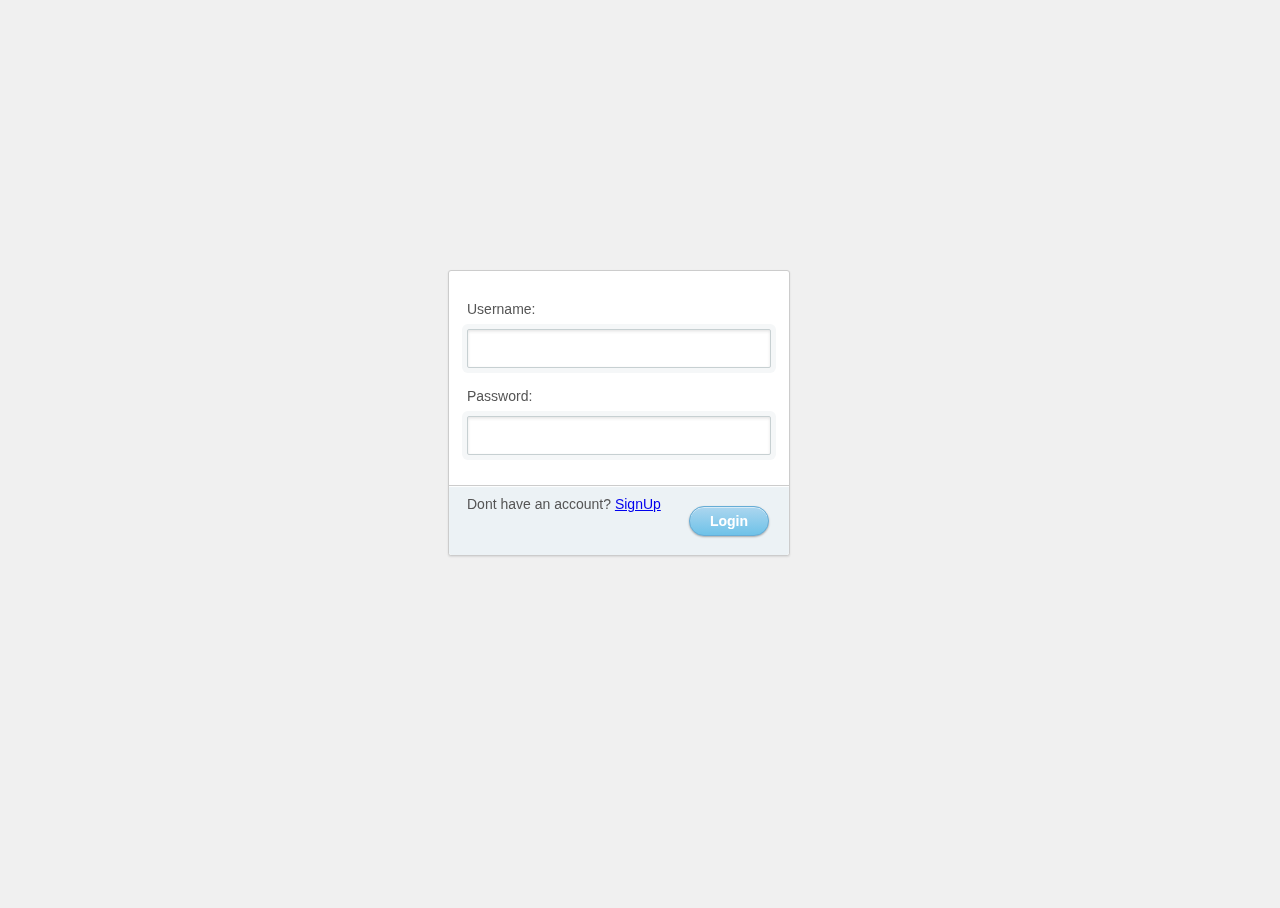
<file: Project/CodeReviewerOrchestratorService/target/classes/static/login/login.html>
<!DOCTYPE html PUBLIC "-//W3C//DTD XHTML 1.0 Transitional//EN" "http://www.w3.org/TR/xhtml1/DTD/xhtml1-transitional.dtd">
<html xmlns="http://www.w3.org/1999/xhtml">
<head>
<meta http-equiv="Content-Type" content="text/html; charset=UTF-8" />
<title>Login</title>
<link rel="stylesheet" type="text/css" href="login.css">
<script src="https://ajax.googleapis.com/ajax/libs/jquery/3.1.0/jquery.min.js"></script>
<script src="login.js"></script>
<script src="../base-model.js"></script>
</head>
<body>
    <!-- Begin Page Content -->
    <div id="container">
        <form>
            <label for="username">Username:</label>
            <input type="text" id="username" name="username">
            </br>
            
            <label for="password">Password:</label>
            <input type="password" id="password" name="password">
            
            <div id="lower">
                <label for="username">Dont have an account? <a href="../signup/signup.html">SignUp</a></label>
                 <button type="button" onclick="login()">Login</button> 
            </div><!--/ lower-->
        </form>
    </div><!--/ container-->
    <!-- End Page Content -->
</body>
</html>
</file>
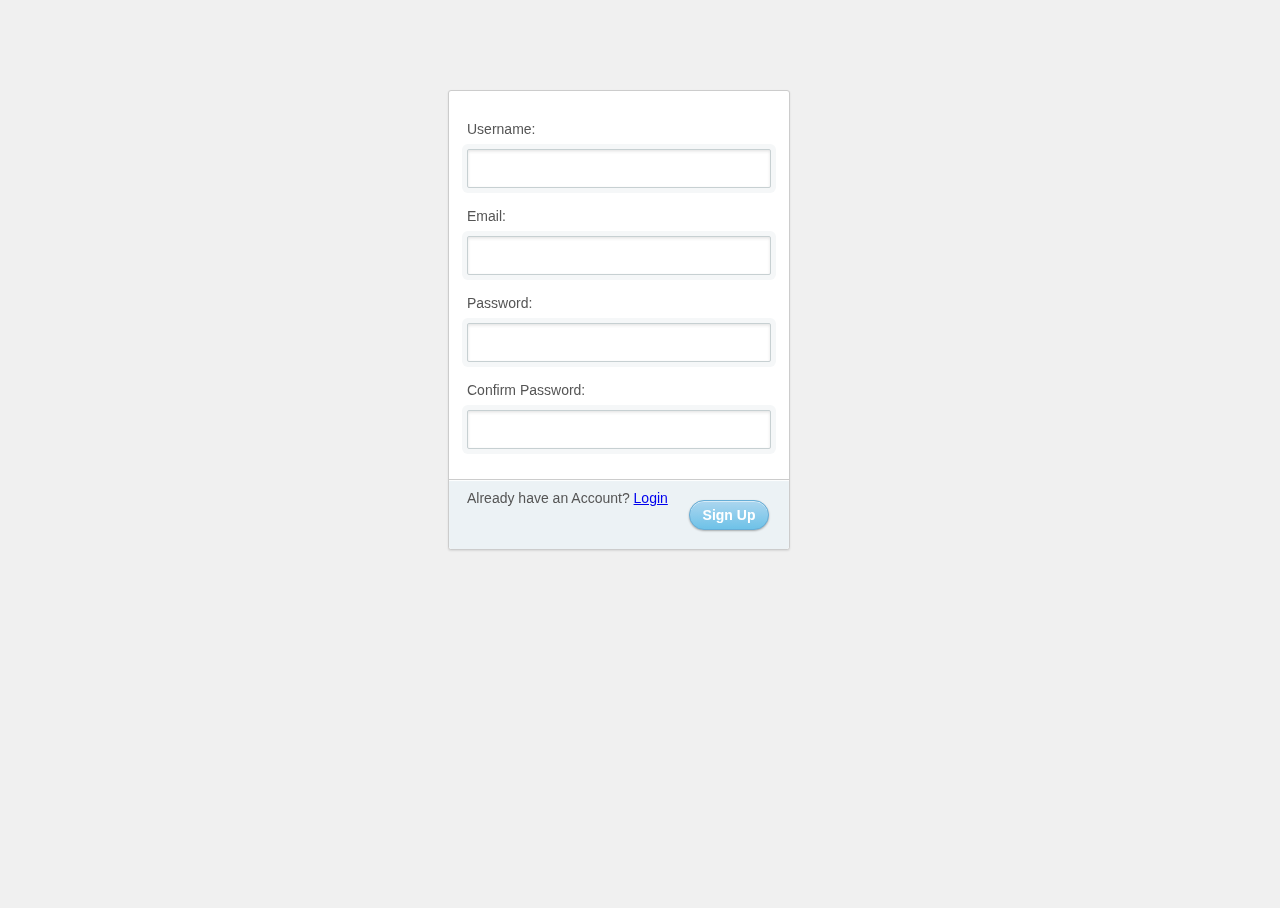
<file: Project/CodeReviewerOrchestratorService/target/classes/static/signup/signup.html>
<!DOCTYPE html PUBLIC "-//W3C//DTD XHTML 1.0 Transitional//EN" "http://www.w3.org/TR/xhtml1/DTD/xhtml1-transitional.dtd">
<html xmlns="http://www.w3.org/1999/xhtml">
<head>
<meta http-equiv="Content-Type" content="text/html; charset=UTF-8" />
<title>Login</title>
<link rel="stylesheet" type="text/css" href="signup.css">
<script src="https://ajax.googleapis.com/ajax/libs/jquery/3.1.0/jquery.min.js"></script>
<script src="signup.js"></script>
<script src="../base-model.js"></script>
</head>
<body>
    <!-- Begin Page Content -->
    <div id="container">
        <form>
            <label for="username">Username:</label>
            <input type="text" id="username" name="username">
            </br>
            <label for="email">Email:</label>
            <input type="text" id="email" name="email">
            </br>
            <label for="password">Password:</label>
            <input type="password" id="password" name="password">
            </br>
            <label for="confirmPassword">Confirm Password:</label>
            <input type="password" id="confirmPassword" name="confirmPassword">

            <div id="lower">
            	<label>Already have an Account? <a href="../login/login.html">Login</a></label>
                 <button type="button" onclick="signup()">Sign Up</button> 
            </div><!--/ lower-->
        </form>
    </div><!--/ container-->
    <!-- End Page Content -->
</body>
</html>
</file>
<file: Project/CodeReviewerOrchestratorService/target/classes/static/login/login.css>
html, body {
    width: 100%;
    height: 100%;
    font-family: "Helvetica Neue", Helvetica, sans-serif;
    color: #444;
    -webkit-font-smoothing: antialiased;
    background: #f0f0f0;
}
#container {
    position: fixed;
    width: 340px;
    left: 50%;
    top: 30%;
    left:35%;
    background: #fff;
    border-radius: 3px;
    border: 1px solid #ccc;
    box-shadow: 0 1px 2px rgba(0, 0, 0, .1);
    
}
form {
    margin: 0 auto;
    margin-top: 20px;
}
label {
    color: #555;
    display: inline-block;
    margin-left: 18px;
    padding-top: 10px;
    font-size: 14px;
}
input {
    font-family: "Helvetica Neue", Helvetica, sans-serif;
    font-size: 12px;
    outline: none;
}
input[type=text],
input[type=password] {
    color: #777;
    padding-left: 10px;
    margin: 10px;
    margin-top: 12px;
    margin-left: 18px;
    width: 290px;
    height: 35px;
    border: 1px solid #c7d0d2;
    border-radius: 2px;
    box-shadow: inset 0 1.5px 3px rgba(190, 190, 190, .4), 0 0 0 5px #f5f7f8;
-webkit-transition: all .4s ease;
    -moz-transition: all .4s ease;
    transition: all .4s ease;
    }
input[type=text]:hover,
input[type=password]:hover {
    border: 1px solid #b6bfc0;
    box-shadow: inset 0 1.5px 3px rgba(190, 190, 190, .7), 0 0 0 5px #f5f7f8;
}
input[type=text]:focus,
input[type=password]:focus {
    border: 1px solid #a8c9e4;
    box-shadow: inset 0 1.5px 3px rgba(190, 190, 190, .4), 0 0 0 5px #e6f2f9;
}
#lower {
    background: #ecf2f5;
    width: 100%;
    height: 69px;
    margin-top: 20px;
      box-shadow: inset 0 1px 1px #fff;
    border-top: 1px solid #ccc;
    border-bottom-right-radius: 3px;
    border-bottom-left-radius: 3px;
}
input[type=checkbox] {
    margin-left: 20px;
    margin-top: 30px;
}
.check {
    margin-left: 3px;
    font-size: 11px;
    color: #444;
    text-shadow: 0 1px 0 #fff;
}
button {
    float: right;
    margin-right: 20px;
    margin-top: 20px;
    width: 80px;
    height: 30px;
font-size: 14px;
    font-weight: bold;
    color: #fff;
    background-color: #acd6ef; /*IE fallback*/
    background-image: -webkit-gradient(linear, left top, left bottom, from(#acd6ef), to(#6ec2e8));
    background-image: -moz-linear-gradient(top left 90deg, #acd6ef 0%, #6ec2e8 100%);
    background-image: linear-gradient(top left 90deg, #acd6ef 0%, #6ec2e8 100%);
    border-radius: 30px;
    border: 1px solid #66add6;
    box-shadow: 0 1px 2px rgba(0, 0, 0, .3), inset 0 1px 0 rgba(255, 255, 255, .5);
    cursor: pointer;
}
button:hover {
    background-image: -webkit-gradient(linear, left top, left bottom, from(#b6e2ff), to(#6ec2e8));
    background-image: -moz-linear-gradient(top left 90deg, #b6e2ff 0%, #6ec2e8 100%);
    background-image: linear-gradient(top left 90deg, #b6e2ff 0%, #6ec2e8 100%);
}
button:active {
    background-image: -webkit-gradient(linear, left top, left bottom, from(#6ec2e8), to(#b6e2ff));
    background-image: -moz-linear-gradient(top left 90deg, #6ec2e8 0%, #b6e2ff 100%);
    background-image: linear-gradient(top left 90deg, #6ec2e8 0%, #b6e2ff 100%);
}
</file>
<file: Project/CodeReviewerOrchestratorService/target/classes/static/signup/signup.css>
html, body {
    width: 100%;
    height: 100%;
    font-family: "Helvetica Neue", Helvetica, sans-serif;
    color: #444;
    -webkit-font-smoothing: antialiased;
    background: #f0f0f0;
}
#container {
    position: fixed;
    width: 340px;
    top: 10%;
    left:35%;
    background: #fff;
    border-radius: 3px;
    border: 1px solid #ccc;
    box-shadow: 0 1px 2px rgba(0, 0, 0, .1);
    
}
form {
    margin: 0 auto;
    margin-top: 20px;
}
label {
    color: #555;
    display: inline-block;
    margin-left: 18px;
    padding-top: 10px;
    font-size: 14px;
}
input {
    font-family: "Helvetica Neue", Helvetica, sans-serif;
    font-size: 12px;
    outline: none;
}
input[type=text],
input[type=password] {
    color: #777;
    padding-left: 10px;
    margin: 10px;
    margin-top: 12px;
    margin-left: 18px;
    width: 290px;
    height: 35px;
    border: 1px solid #c7d0d2;
    border-radius: 2px;
    box-shadow: inset 0 1.5px 3px rgba(190, 190, 190, .4), 0 0 0 5px #f5f7f8;
-webkit-transition: all .4s ease;
    -moz-transition: all .4s ease;
    transition: all .4s ease;
    }
input[type=text]:hover,
input[type=password]:hover {
    border: 1px solid #b6bfc0;
    box-shadow: inset 0 1.5px 3px rgba(190, 190, 190, .7), 0 0 0 5px #f5f7f8;
}
input[type=text]:focus,
input[type=password]:focus {
    border: 1px solid #a8c9e4;
    box-shadow: inset 0 1.5px 3px rgba(190, 190, 190, .4), 0 0 0 5px #e6f2f9;
}
#lower {
    background: #ecf2f5;
    width: 100%;
    height: 69px;
    margin-top: 20px;
      box-shadow: inset 0 1px 1px #fff;
    border-top: 1px solid #ccc;
    border-bottom-right-radius: 3px;
    border-bottom-left-radius: 3px;
}
input[type=checkbox] {
    margin-left: 20px;
    margin-top: 30px;
}
.check {
    margin-left: 3px;
    font-size: 11px;
    color: #444;
    text-shadow: 0 1px 0 #fff;
}
button {
    float: right;
    margin-right: 20px;
    margin-top: 20px;
    width: 80px;
    height: 30px;
font-size: 14px;
    font-weight: bold;
    color: #fff;
    background-color: #acd6ef; /*IE fallback*/
    background-image: -webkit-gradient(linear, left top, left bottom, from(#acd6ef), to(#6ec2e8));
    background-image: -moz-linear-gradient(top left 90deg, #acd6ef 0%, #6ec2e8 100%);
    background-image: linear-gradient(top left 90deg, #acd6ef 0%, #6ec2e8 100%);
    border-radius: 30px;
    border: 1px solid #66add6;
    box-shadow: 0 1px 2px rgba(0, 0, 0, .3), inset 0 1px 0 rgba(255, 255, 255, .5);
    cursor: pointer;
}
button:hover {
    background-image: -webkit-gradient(linear, left top, left bottom, from(#b6e2ff), to(#6ec2e8));
    background-image: -moz-linear-gradient(top left 90deg, #b6e2ff 0%, #6ec2e8 100%);
    background-image: linear-gradient(top left 90deg, #b6e2ff 0%, #6ec2e8 100%);
}
button:active {
    background-image: -webkit-gradient(linear, left top, left bottom, from(#6ec2e8), to(#b6e2ff));
    background-image: -moz-linear-gradient(top left 90deg, #6ec2e8 0%, #b6e2ff 100%);
    background-image: linear-gradient(top left 90deg, #6ec2e8 0%, #b6e2ff 100%);
}
</file>
